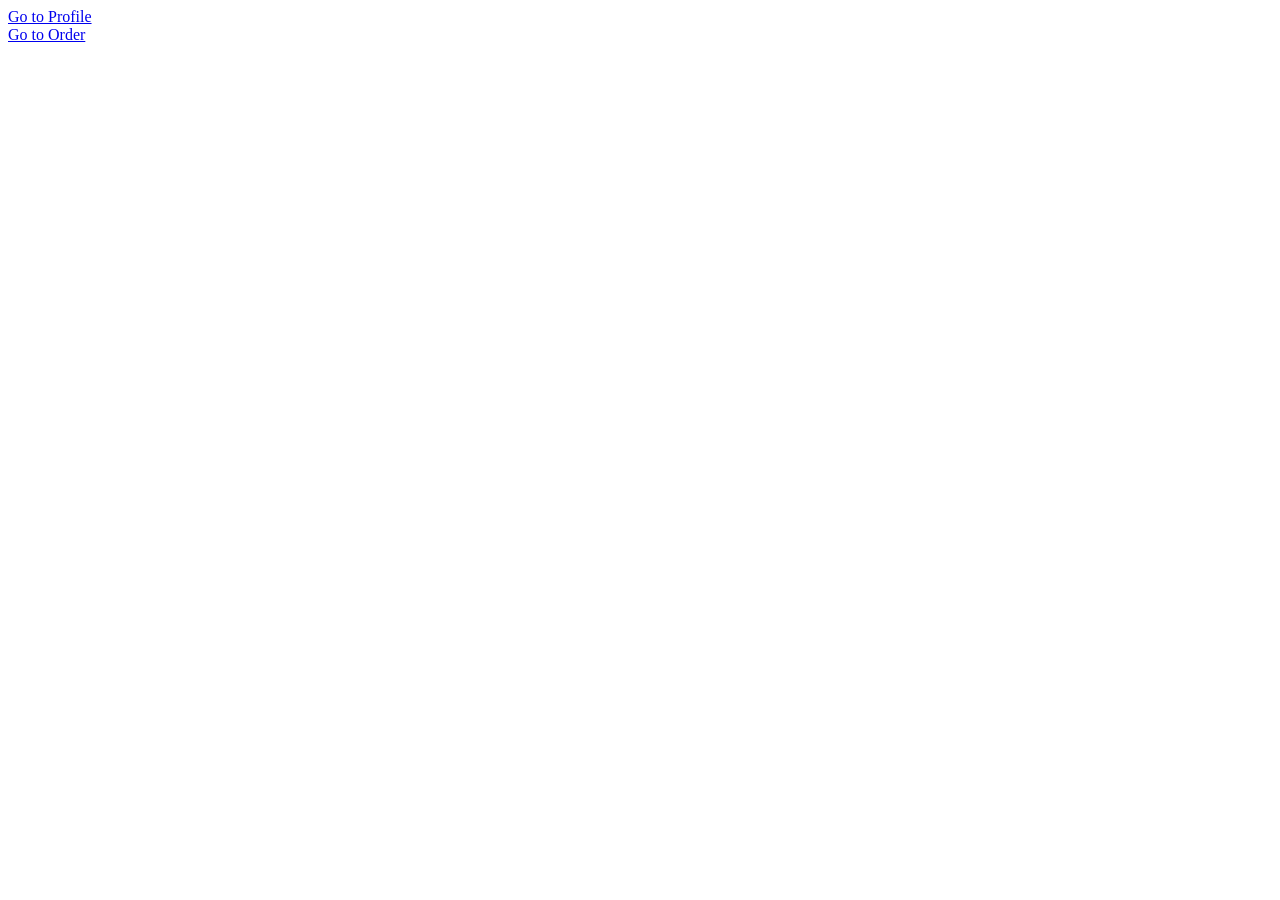
<file: FilterExample/src/main/webapp/index.html>
<!DOCTYPE html>
<html>
<head>
<meta charset="UTF-8">
<title>Insert title here</title>
</head>
<body>
	<div class="container">
		<a href="Profile">Go to Profile</a> 
		<br>
		<a href="Order">Go to Order</a>
	</div>

</body>
</html>
</file>
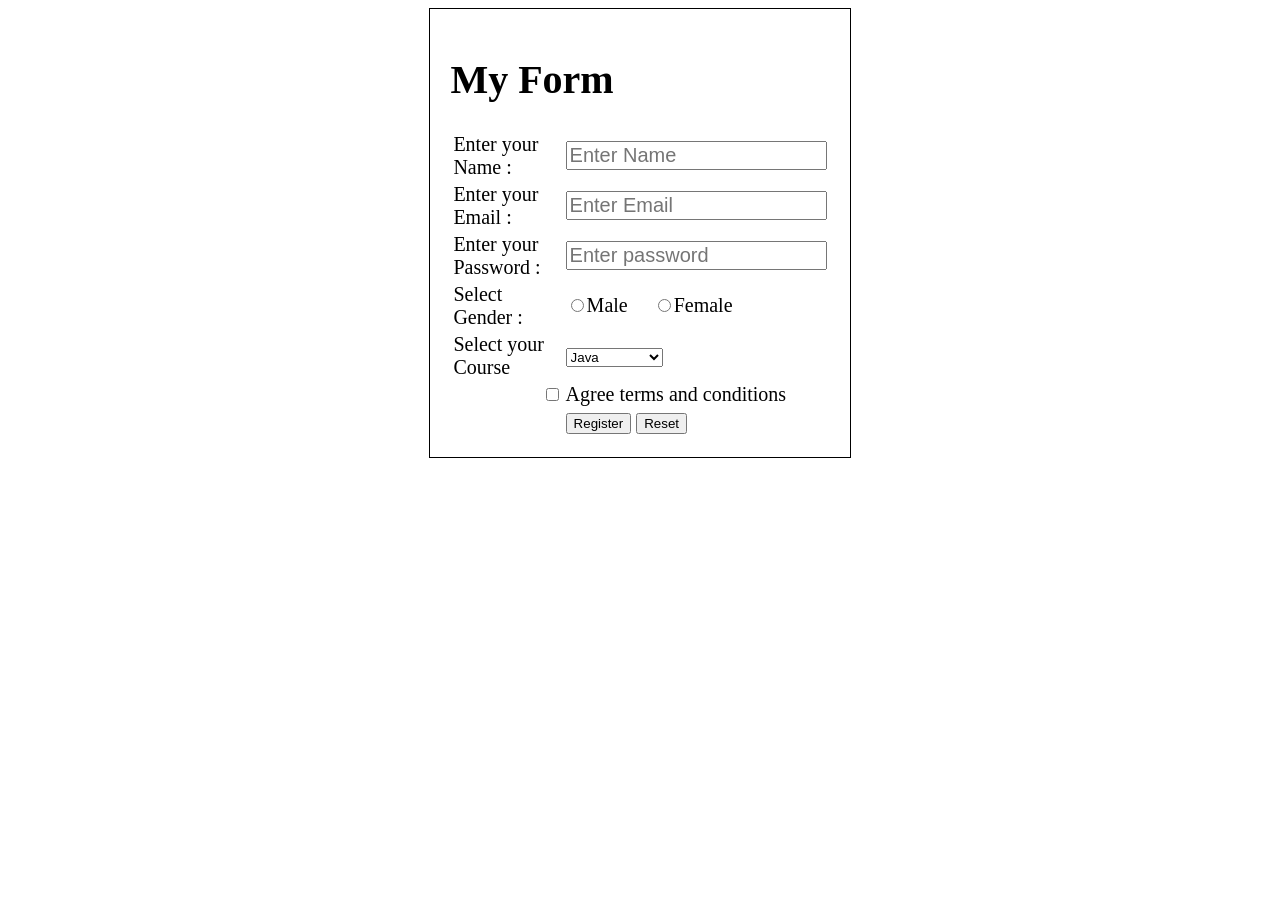
<file: Form/src/main/webapp/index.html>
<!DOCTYPE html>
<html>
<head>
<meta charset="UTF-8">
<title>Form Page</title>

<style type="text/css">
.container {
	width: 30%;
	border: 1px solid;
	margin: auto;
	padding: 20px;
	font-size: 20px;
}

#myform table tr td input {
	font-size: 20px;
}
</style>
</head>
<body>
	<div class="container">
		<h1>My Form</h1>

		<form id="myform" action="RegisterServlet" method="post">
			<table>
				<tr>
					<td>Enter your Name :</td>
					<td><input type="text" name="user_name"
						placeholder="Enter Name" /></td>
				</tr>
				<tr>
					<td>Enter your Email :</td>
					<td><input type="email" name="user_email"
						placeholder="Enter Email" /></td>
				</tr>
				<tr>
					<td>Enter your Password :</td>
					<td><input type="password" name="user_password"
						placeholder="Enter password" /></td>
				</tr>

				<tr>
					<td>Select Gender :</td>
					<td><input type="radio" name="user_gender" value="male" />Male
						&nbsp; &nbsp; <input type="radio" name="user_gender"
						value="female" />Female</td>
				</tr>
				<tr>
					<td>Select your Course</td>
					<td><select name="User_Course">
							<option value="Java">Java</option>
							<option value="DBMS">DBMS</option>
							<option value="LINUX">LINUX</option>
							<option value="FRONTEND">FRONTEND</option>
					</select></td>
				</tr>
				<tr>
					<td style="text-align: right"><input type="checkbox"
						value="checked" name="condition" /></td>
					<td>Agree terms and conditions</td>
				</tr>
				<tr>
					<td></td>
					<td>
						<button type="submit">Register</button>
						<button type="reset">Reset</button>
					</td>
				</tr>
			</table>
		</form>
	</div>
</body>
</html>
</file>
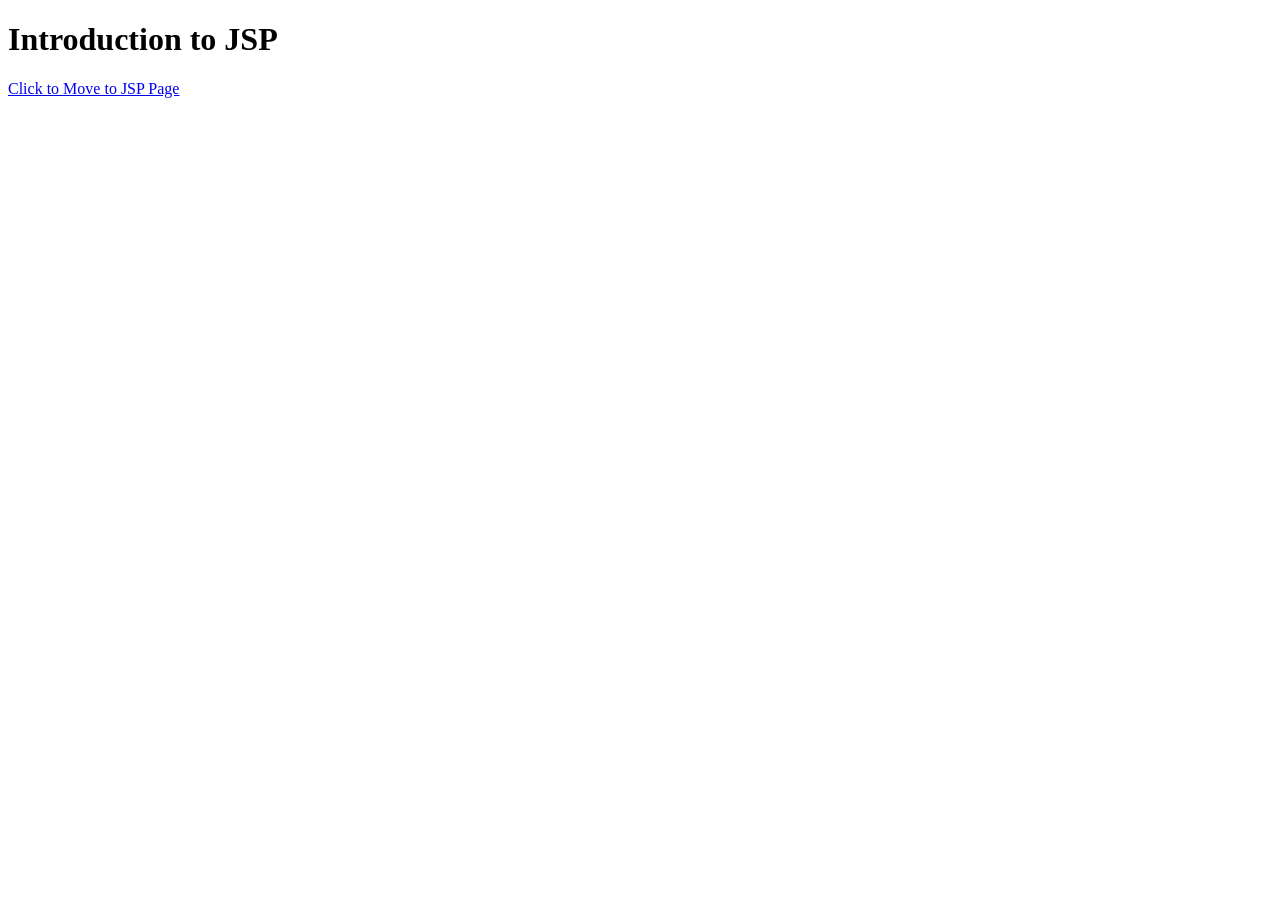
<file: JSP_Tags/src/main/webapp/index.html>
<!DOCTYPE html>
<html>
<head>
<meta charset="UTF-8">
<title>Home</title>
</head>
<body>
    <h1>Introduction to JSP</h1>
    <!-- Correct link to JSP -->
    <a href="first.jsp">Click to Move to JSP Page</a>
</body>
</html>
</file>
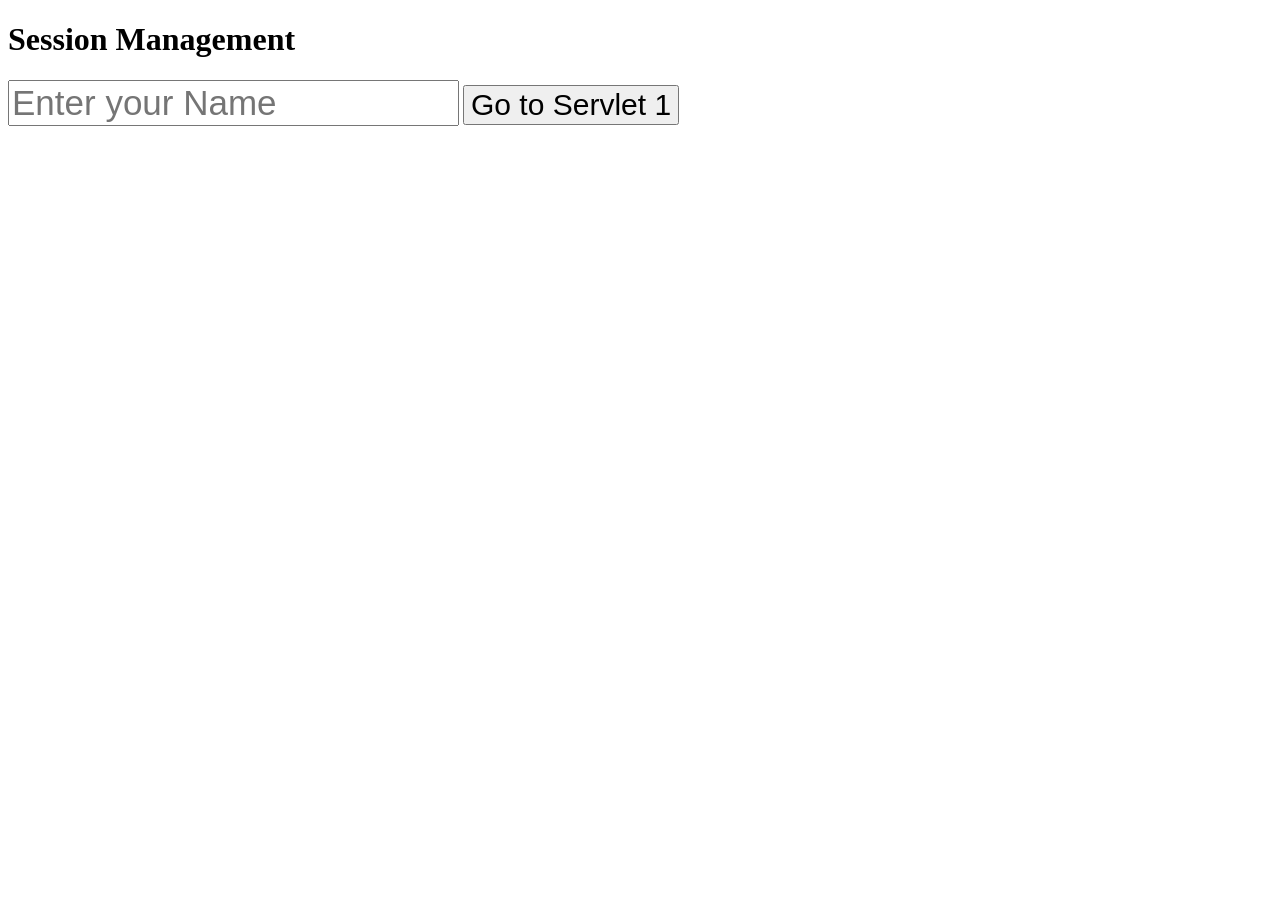
<file: Session/src/main/webapp/index.html>
<!DOCTYPE html>
<html>
<head>
<meta charset="UTF-8">
<title>Insert title here</title>
</head>
<body>
	<h1>Session Management</h1>
	<form action="Servlet1">
		<input type="text" name="name" placeholder="Enter your Name"
			style="font-size: 35px;" />
		<button type="submit" style="font-size: 30px;">Go to Servlet
			1</button>
	</form>
</body>
</html>
</file>
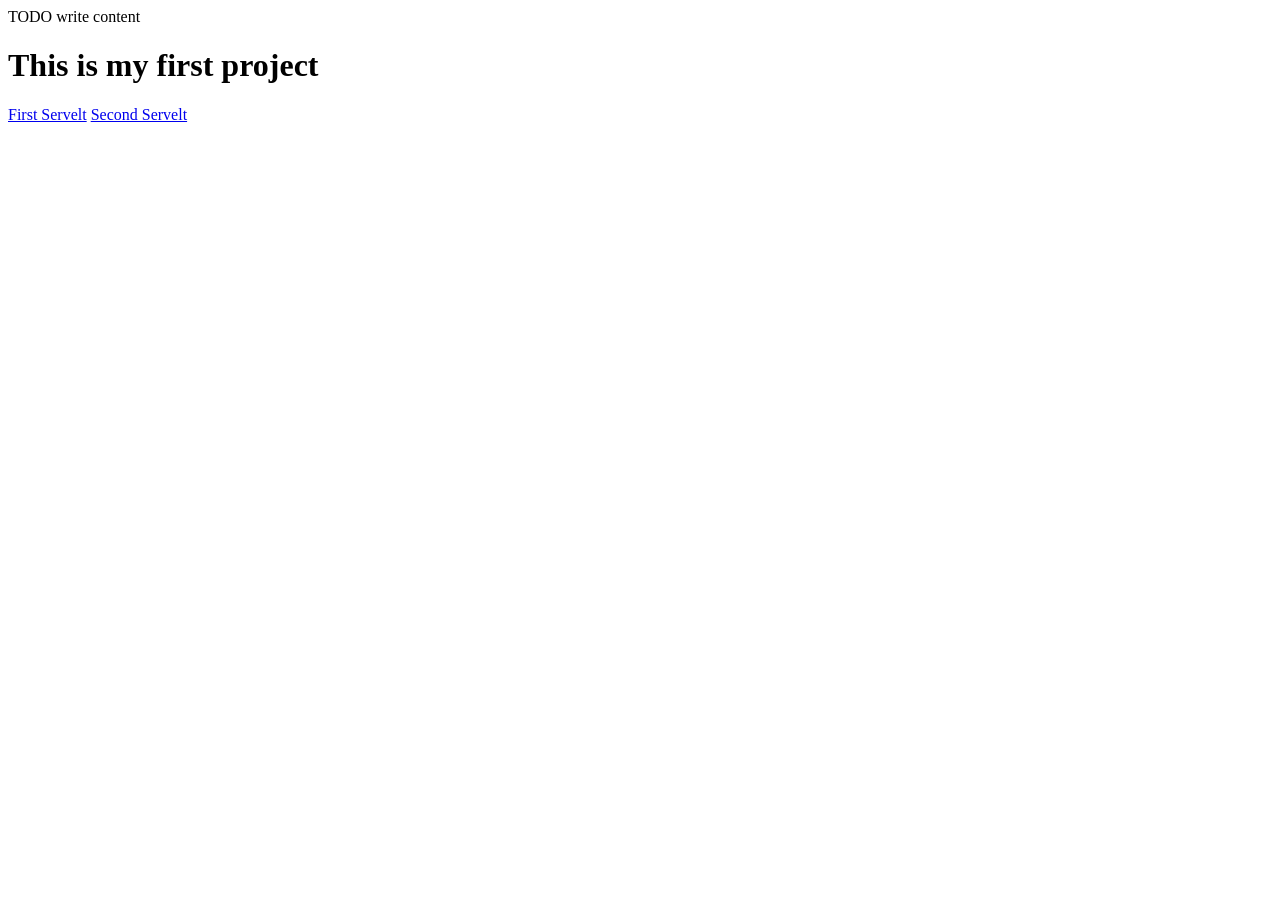
<file: Test/src/main/webapp/index.html>
<!DOCTYPE html>
<html>
<head>
<meta charset="UTF-8">
<title>Insert title here</title>
</head>
<body>
	<div>TODO write content</div>
	<h1>This is my first project</h1>
	<a href="first">First Servelt</a>
	<a href="second">Second Servelt</a>

</body>
</html>
</file>
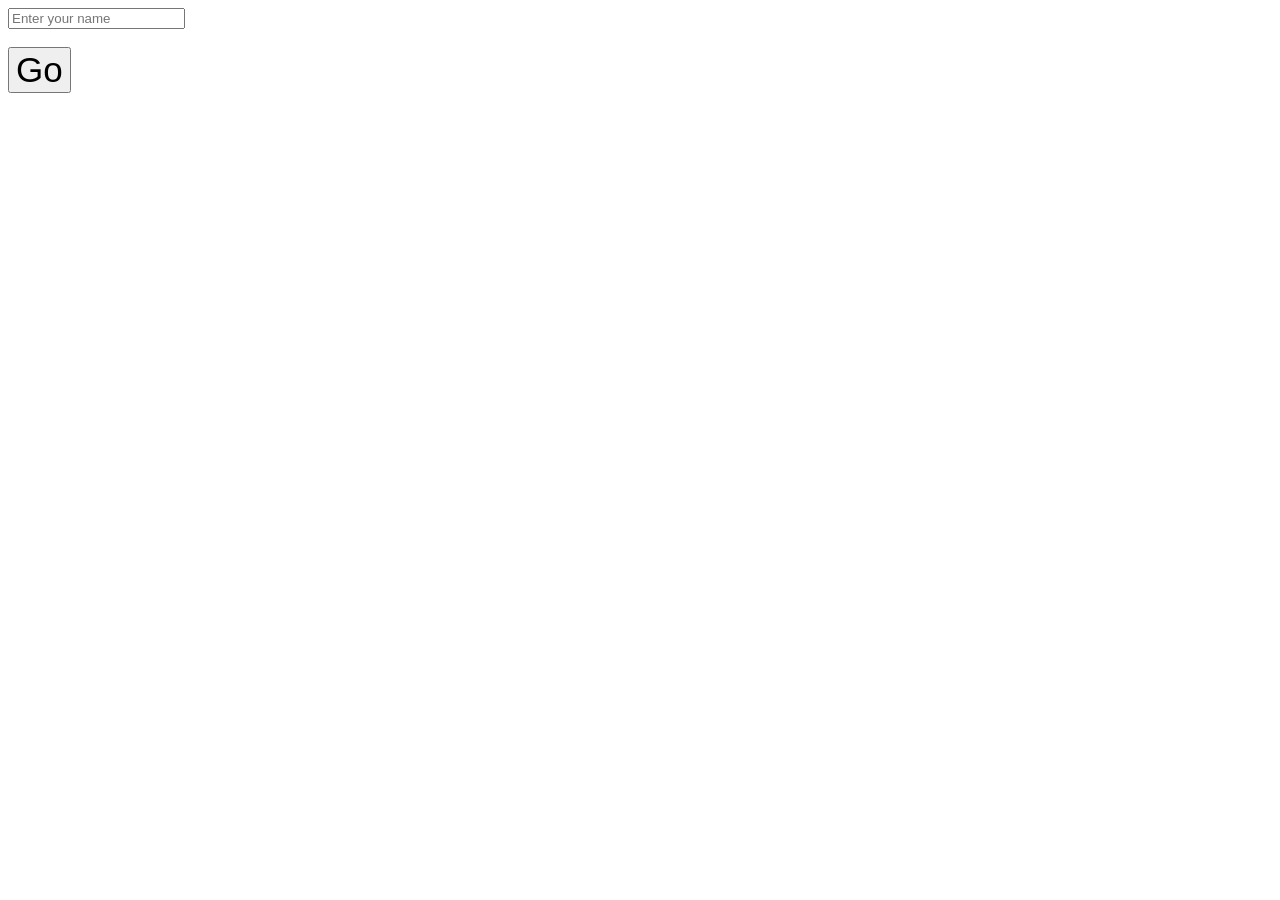
<file: URL_Rewriting/src/main/webapp/index.html>
<!DOCTYPE html>
<html>
<head>
<meta charset="UTF-8">
<title>Insert title here</title>
</head>
<body>
	<form action="Servlet1">
		<input type="text" name="user_name" placeholder="Enter your name">
		<br>
		<br>
		<button type="submit" style="font-size: 35px;">Go</button>
	</form> 
</body>
</html>
</file>
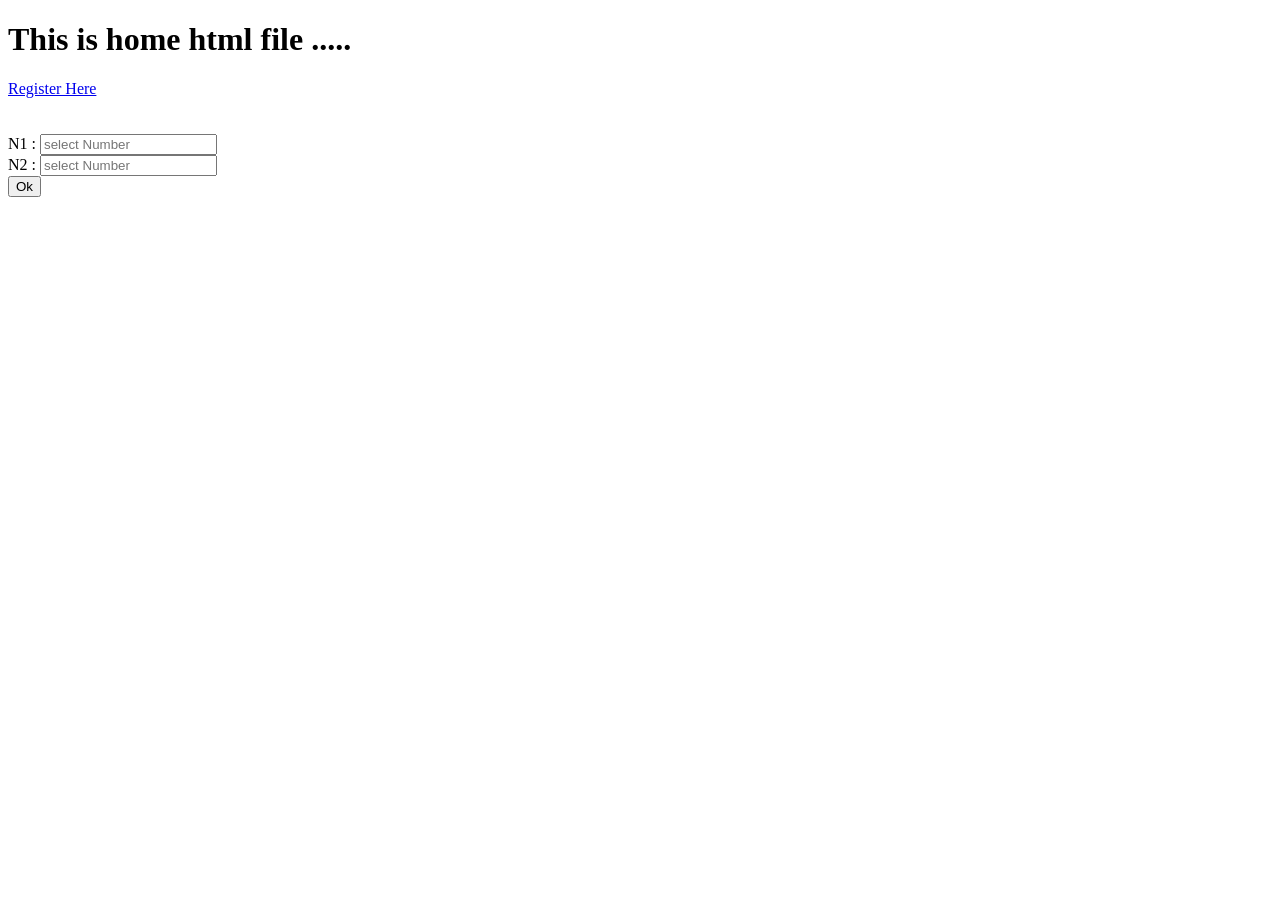
<file: Form/src/main/webapp/Home.html>
<!DOCTYPE html>
<html>
<head>
<meta charset="UTF-8">
<title>Insert title here</title>
</head>
<body>

	<h1>This is home html file .....</h1>
	<a href="index.html">Register Here</a>
	<br>
	<br>
	<br>
	
	<form action="S1">
	
		N1 : <input type="number" placeholder="select Number" name="n1"/>
		<br>
		N2 : <input type="number" placeholder="select Number" name="n2"/>
		<br>
		<button type="submit">Ok</button>
	
	</form>
</body>
</html>
</file>
